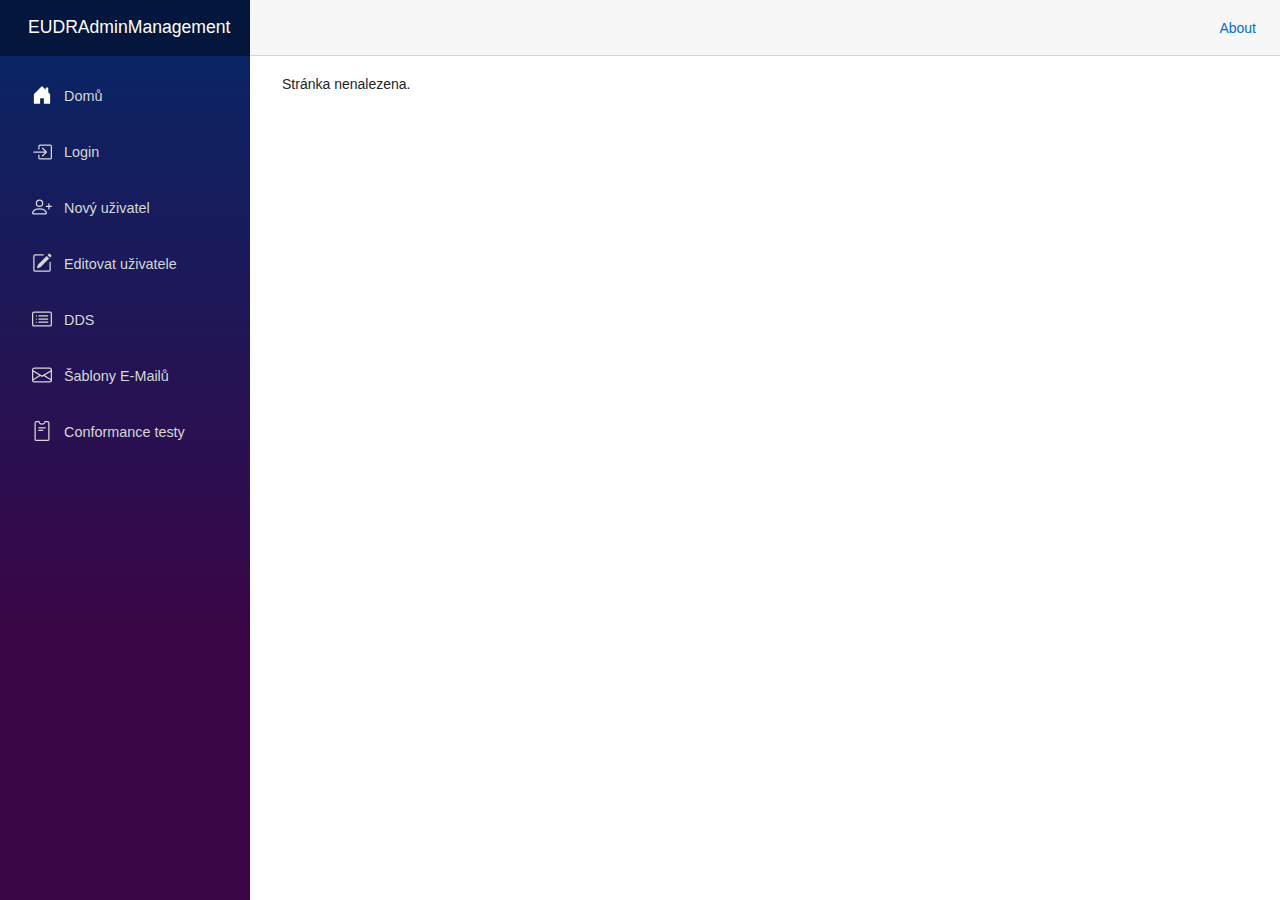
<file: External/index.html>
<!DOCTYPE html>
<html lang="en">

<head>
    <meta charset="utf-8" />
    <meta name="viewport" content="width=device-width, initial-scale=1.0" />
    <title>EUDRAdminManagement</title>
    <base href="./" />
    <link href="_framework/dotnet.vd84nkpguo.js" rel="preload" as="script" fetchpriority="high" crossorigin="anonymous" integrity="sha256-c9ov9WO1tkIhMlWptFmABwqtEdVWND0wR7BmB1NOF9c=" />
    <link rel="stylesheet" href="lib/bootstrap/dist/css/bootstrap.min.css" />
    <link rel="stylesheet" href="css/app.css" />
    <link rel="icon" type="image/png" href="favicon.png" />
    <link href="EUDRAdminManagement.styles.css" rel="stylesheet" />
    <link href="_content/Radzen.Blazor/css/default.css" rel="stylesheet" />
    <script src="_content/Radzen.Blazor/Radzen.Blazor.js"></script>
    <script type="importmap">{
  "imports": {
    "./_framework/blazor.webassembly.js": "./_framework/blazor.webassembly.66stpp682q.js",
    "./_framework/dotnet.native.js": "./_framework/dotnet.native.xanz2e7ksm.js",
    "./_framework/dotnet.runtime.js": "./_framework/dotnet.runtime.o0qy896u8v.js",
    "./_framework/dotnet.js": "./_framework/dotnet.vd84nkpguo.js"
  },
  "scopes": {},
  "integrity": {
    "./_framework/blazor.webassembly.66stpp682q.js": "sha256-3lCWrko3zwspV40aQhs2S/IMkRSarnHRKIdkHhuXIBA=",
    "./_framework/blazor.webassembly.js": "sha256-3lCWrko3zwspV40aQhs2S/IMkRSarnHRKIdkHhuXIBA=",
    "./_framework/dotnet.js": "sha256-c9ov9WO1tkIhMlWptFmABwqtEdVWND0wR7BmB1NOF9c=",
    "./_framework/dotnet.native.js": "sha256-uQpMf2vCY3ZTY+nV2gmp8VdAe67PW6h1gInkE7r/PLY=",
    "./_framework/dotnet.native.xanz2e7ksm.js": "sha256-uQpMf2vCY3ZTY+nV2gmp8VdAe67PW6h1gInkE7r/PLY=",
    "./_framework/dotnet.runtime.js": "sha256-yJvgPPUUvavYVmu9VD/fYtMcoEnLVaB0Cr7JAE29btw=",
    "./_framework/dotnet.runtime.o0qy896u8v.js": "sha256-yJvgPPUUvavYVmu9VD/fYtMcoEnLVaB0Cr7JAE29btw=",
    "./_framework/dotnet.vd84nkpguo.js": "sha256-c9ov9WO1tkIhMlWptFmABwqtEdVWND0wR7BmB1NOF9c="
  }
}</script>
</head>

<body>
    <div id="app">
        <svg class="loading-progress">
            <circle r="40%" cx="50%" cy="50%" />
            <circle r="40%" cx="50%" cy="50%" />
        </svg>
        <div class="loading-progress-text"></div>
    </div>

    <div id="blazor-error-ui">
        An unhandled error has occurred.
        <a href="." class="reload">Reload</a>
        <span class="dismiss">🗙</span>
    </div>
    <script src="_framework/blazor.webassembly.66stpp682q.js"></script>
</body>

</html>
</file>
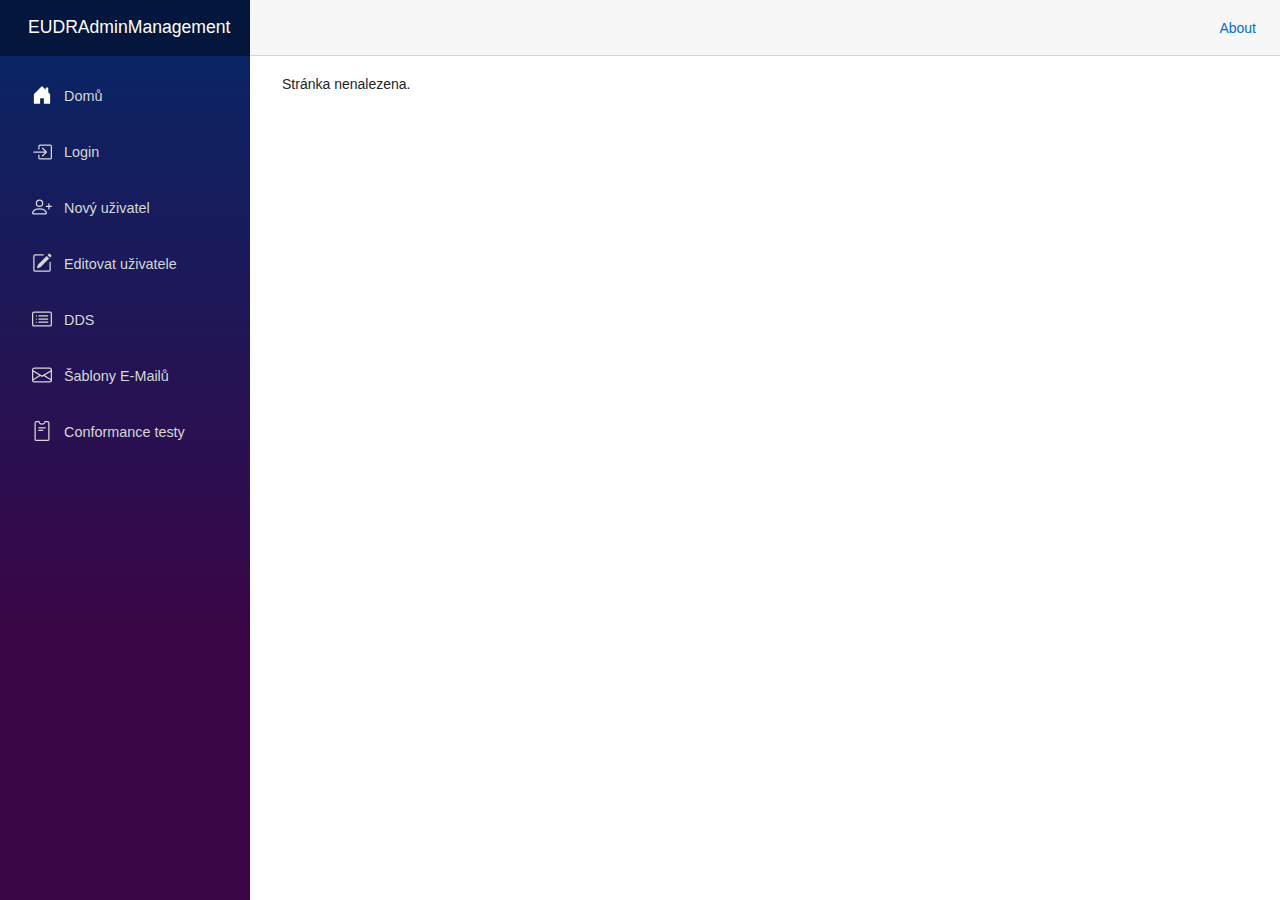
<file: Internal/index.html>
<!DOCTYPE html>
<html lang="en">

<head>
    <meta charset="utf-8" />
    <meta name="viewport" content="width=device-width, initial-scale=1.0" />
    <title>EUDRAdminManagement</title>
    <base href="./" />
    <link href="_framework/dotnet.c049grdc6p.js" rel="preload" as="script" fetchpriority="high" crossorigin="anonymous" integrity="sha256-jKiYq6OfPCtRqvBzn9xYcRXrirGRkLisZ7FTBmjULFM=" />
    <link rel="stylesheet" href="lib/bootstrap/dist/css/bootstrap.min.css" />
    <link rel="stylesheet" href="css/app.css" />
    <link rel="icon" type="image/png" href="favicon.png" />
    <link href="EUDRAdminManagement.styles.css" rel="stylesheet" />
    <link href="_content/Radzen.Blazor/css/default.css" rel="stylesheet" />
    <script src="_content/Radzen.Blazor/Radzen.Blazor.js"></script>
    <script type="importmap">{
  "imports": {
    "./_framework/blazor.webassembly.js": "./_framework/blazor.webassembly.66stpp682q.js",
    "./_framework/dotnet.js": "./_framework/dotnet.c049grdc6p.js",
    "./_framework/dotnet.native.js": "./_framework/dotnet.native.xanz2e7ksm.js",
    "./_framework/dotnet.runtime.js": "./_framework/dotnet.runtime.o0qy896u8v.js"
  },
  "scopes": {},
  "integrity": {
    "./_framework/blazor.webassembly.66stpp682q.js": "sha256-3lCWrko3zwspV40aQhs2S/IMkRSarnHRKIdkHhuXIBA=",
    "./_framework/blazor.webassembly.js": "sha256-3lCWrko3zwspV40aQhs2S/IMkRSarnHRKIdkHhuXIBA=",
    "./_framework/dotnet.c049grdc6p.js": "sha256-jKiYq6OfPCtRqvBzn9xYcRXrirGRkLisZ7FTBmjULFM=",
    "./_framework/dotnet.js": "sha256-jKiYq6OfPCtRqvBzn9xYcRXrirGRkLisZ7FTBmjULFM=",
    "./_framework/dotnet.native.js": "sha256-uQpMf2vCY3ZTY+nV2gmp8VdAe67PW6h1gInkE7r/PLY=",
    "./_framework/dotnet.native.xanz2e7ksm.js": "sha256-uQpMf2vCY3ZTY+nV2gmp8VdAe67PW6h1gInkE7r/PLY=",
    "./_framework/dotnet.runtime.js": "sha256-yJvgPPUUvavYVmu9VD/fYtMcoEnLVaB0Cr7JAE29btw=",
    "./_framework/dotnet.runtime.o0qy896u8v.js": "sha256-yJvgPPUUvavYVmu9VD/fYtMcoEnLVaB0Cr7JAE29btw="
  }
}</script>
</head>

<body>
    <div id="app">
        <svg class="loading-progress">
            <circle r="40%" cx="50%" cy="50%" />
            <circle r="40%" cx="50%" cy="50%" />
        </svg>
        <div class="loading-progress-text"></div>
    </div>

    <div id="blazor-error-ui">
        An unhandled error has occurred.
        <a href="." class="reload">Reload</a>
        <span class="dismiss">🗙</span>
    </div>
    <script src="_framework/blazor.webassembly.66stpp682q.js"></script>
</body>

</html>
</file>
<file: External/css/app.css>
html, body {
    font-family: 'Helvetica Neue', Helvetica, Arial, sans-serif;
}

h1:focus {
    outline: none;
}

a, .btn-link {
    color: #0071c1;
}

.btn-primary {
    color: #fff;
    background-color: #1b6ec2;
    border-color: #1861ac;
}

.btn:focus, .btn:active:focus, .btn-link.nav-link:focus, .form-control:focus, .form-check-input:focus {
  box-shadow: 0 0 0 0.1rem white, 0 0 0 0.25rem #258cfb;
}

.content {
    padding-top: 1.1rem;
}

.valid.modified:not([type=checkbox]) {
    outline: 1px solid #26b050;
}

.invalid {
    outline: 1px solid red;
}

.validation-message {
    color: red;
}

#blazor-error-ui {
    color-scheme: light only;
    background: lightyellow;
    bottom: 0;
    box-shadow: 0 -1px 2px rgba(0, 0, 0, 0.2);
    box-sizing: border-box;
    display: none;
    left: 0;
    padding: 0.6rem 1.25rem 0.7rem 1.25rem;
    position: fixed;
    width: 100%;
    z-index: 1000;
}

    #blazor-error-ui .dismiss {
        cursor: pointer;
        position: absolute;
        right: 0.75rem;
        top: 0.5rem;
    }

.blazor-error-boundary {
    background: url([data-uri]) no-repeat 1rem/1.8rem, #b32121;
    padding: 1rem 1rem 1rem 3.7rem;
    color: white;
}

    .blazor-error-boundary::after {
        content: "An error has occurred."
    }

.loading-progress {
    position: absolute;
    display: block;
    width: 8rem;
    height: 8rem;
    inset: 20vh 0 auto 0;
    margin: 0 auto 0 auto;
}

    .loading-progress circle {
        fill: none;
        stroke: #e0e0e0;
        stroke-width: 0.6rem;
        transform-origin: 50% 50%;
        transform: rotate(-90deg);
    }

        .loading-progress circle:last-child {
            stroke: #1b6ec2;
            stroke-dasharray: calc(3.141 * var(--blazor-load-percentage, 0%) * 0.8), 500%;
            transition: stroke-dasharray 0.05s ease-in-out;
        }

.loading-progress-text {
    position: absolute;
    text-align: center;
    font-weight: bold;
    inset: calc(20vh + 3.25rem) 0 auto 0.2rem;
}

    .loading-progress-text:after {
        content: var(--blazor-load-percentage-text, "Loading");
    }

code {
    color: #c02d76;
}

.form-floating > .form-control-plaintext::placeholder, .form-floating > .form-control::placeholder {
    color: var(--bs-secondary-color);
    text-align: end;
}

.form-floating > .form-control-plaintext:focus::placeholder, .form-floating > .form-control:focus::placeholder {
    text-align: start;
}
</file>
<file: External/EUDRAdminManagement.styles.css>
/* /Layout/MainLayout.razor.rz.scp.css */
.page[b-xopqoqo9b7] {
    position: relative;
    display: flex;
    flex-direction: column;
}

main[b-xopqoqo9b7] {
    flex: 1;
}

.sidebar[b-xopqoqo9b7] {
    background-image: linear-gradient(180deg, rgb(5, 39, 103) 0%, #3a0647 70%);
}

.top-row[b-xopqoqo9b7] {
    background-color: #f7f7f7;
    border-bottom: 1px solid #d6d5d5;
    justify-content: flex-end;
    height: 3.5rem;
    display: flex;
    align-items: center;
}

    .top-row[b-xopqoqo9b7]  a, .top-row[b-xopqoqo9b7]  .btn-link {
        white-space: nowrap;
        margin-left: 1.5rem;
        text-decoration: none;
    }

    .top-row[b-xopqoqo9b7]  a:hover, .top-row[b-xopqoqo9b7]  .btn-link:hover {
        text-decoration: underline;
    }

    .top-row[b-xopqoqo9b7]  a:first-child {
        overflow: hidden;
        text-overflow: ellipsis;
    }

@media (max-width: 640.98px) {
    .top-row[b-xopqoqo9b7] {
        justify-content: space-between;
    }

    .top-row[b-xopqoqo9b7]  a, .top-row[b-xopqoqo9b7]  .btn-link {
        margin-left: 0;
    }
}

@media (min-width: 641px) {
    .page[b-xopqoqo9b7] {
        flex-direction: row;
    }

    .sidebar[b-xopqoqo9b7] {
        width: 250px;
        height: 100vh;
        position: sticky;
        top: 0;
    }

    .top-row[b-xopqoqo9b7] {
        position: sticky;
        top: 0;
        z-index: 1;
    }

    .top-row.auth[b-xopqoqo9b7]  a:first-child {
        flex: 1;
        text-align: right;
        width: 0;
    }

    .top-row[b-xopqoqo9b7], article[b-xopqoqo9b7] {
        padding-left: 2rem !important;
        padding-right: 1.5rem !important;
    }
}
/* /Layout/NavMenu.razor.rz.scp.css */
.navbar-toggler[b-615hy12jlu] {
    background-color: rgba(255, 255, 255, 0.1);
}

.top-row[b-615hy12jlu] {
    min-height: 3.5rem;
    background-color: rgba(0,0,0,0.4);
}

.navbar-brand[b-615hy12jlu] {
    font-size: 1.1rem;
}

.bi[b-615hy12jlu] {
    display: inline-block;
    position: relative;
    width: 1.25rem;
    height: 1.25rem;
    margin-right: 0.75rem;
    top: -1px;
    background-size: cover;
}

.bi-house-door-fill-nav-menu[b-615hy12jlu] {
    background-image: url("data:image/svg+xml,%3Csvg xmlns='http://www.w3.org/2000/svg' width='16' height='16' fill='white' class='bi bi-house-door-fill' viewBox='0 0 16 16'%3E%3Cpath d='M6.5 14.5v-3.505c0-.245.25-.495.5-.495h2c.25 0 .5.25.5.5v3.5a.5.5 0 0 0 .5.5h4a.5.5 0 0 0 .5-.5v-7a.5.5 0 0 0-.146-.354L13 5.793V2.5a.5.5 0 0 0-.5-.5h-1a.5.5 0 0 0-.5.5v1.293L8.354 1.146a.5.5 0 0 0-.708 0l-6 6A.5.5 0 0 0 1.5 7.5v7a.5.5 0 0 0 .5.5h4a.5.5 0 0 0 .5-.5Z'/%3E%3C/svg%3E");
}

.bi-plus-square-fill-nav-menu[b-615hy12jlu] {
    background-image: url("data:image/svg+xml,%3Csvg xmlns='http://www.w3.org/2000/svg' width='16' height='16' fill='white' class='bi bi-plus-square-fill' viewBox='0 0 16 16'%3E%3Cpath d='M2 0a2 2 0 0 0-2 2v12a2 2 0 0 0 2 2h12a2 2 0 0 0 2-2V2a2 2 0 0 0-2-2H2zm6.5 4.5v3h3a.5.5 0 0 1 0 1h-3v3a.5.5 0 0 1-1 0v-3h-3a.5.5 0 0 1 0-1h3v-3a.5.5 0 0 1 1 0z'/%3E%3C/svg%3E");
}

.bi-list-nested-nav-menu[b-615hy12jlu] {
    background-image: url("data:image/svg+xml,%3Csvg xmlns='http://www.w3.org/2000/svg' width='16' height='16' fill='white' class='bi bi-list-nested' viewBox='0 0 16 16'%3E%3Cpath fill-rule='evenodd' d='M4.5 11.5A.5.5 0 0 1 5 11h10a.5.5 0 0 1 0 1H5a.5.5 0 0 1-.5-.5zm-2-4A.5.5 0 0 1 3 7h10a.5.5 0 0 1 0 1H3a.5.5 0 0 1-.5-.5zm-2-4A.5.5 0 0 1 1 3h10a.5.5 0 0 1 0 1H1a.5.5 0 0 1-.5-.5z'/%3E%3C/svg%3E");
}

.nav-item[b-615hy12jlu] {
    font-size: 0.9rem;
    padding-bottom: 0.5rem;
}

    .nav-item:first-of-type[b-615hy12jlu] {
        padding-top: 1rem;
    }

    .nav-item:last-of-type[b-615hy12jlu] {
        padding-bottom: 1rem;
    }

    .nav-item[b-615hy12jlu]  a {
        color: #d7d7d7;
        border-radius: 4px;
        height: 3rem;
        display: flex;
        align-items: center;
        line-height: 3rem;
    }

.nav-item[b-615hy12jlu]  a.active {
    background-color: rgba(255,255,255,0.37);
    color: white;
}

.nav-item[b-615hy12jlu]  a:hover {
    background-color: rgba(255,255,255,0.1);
    color: white;
}

@media (min-width: 641px) {
    .navbar-toggler[b-615hy12jlu] {
        display: none;
    }

    .collapse[b-615hy12jlu] {
        /* Never collapse the sidebar for wide screens */
        display: block;
    }

    .nav-scrollable[b-615hy12jlu] {
        /* Allow sidebar to scroll for tall menus */
        height: calc(100vh - 3.5rem);
        overflow-y: auto;
    }
}
</file>
